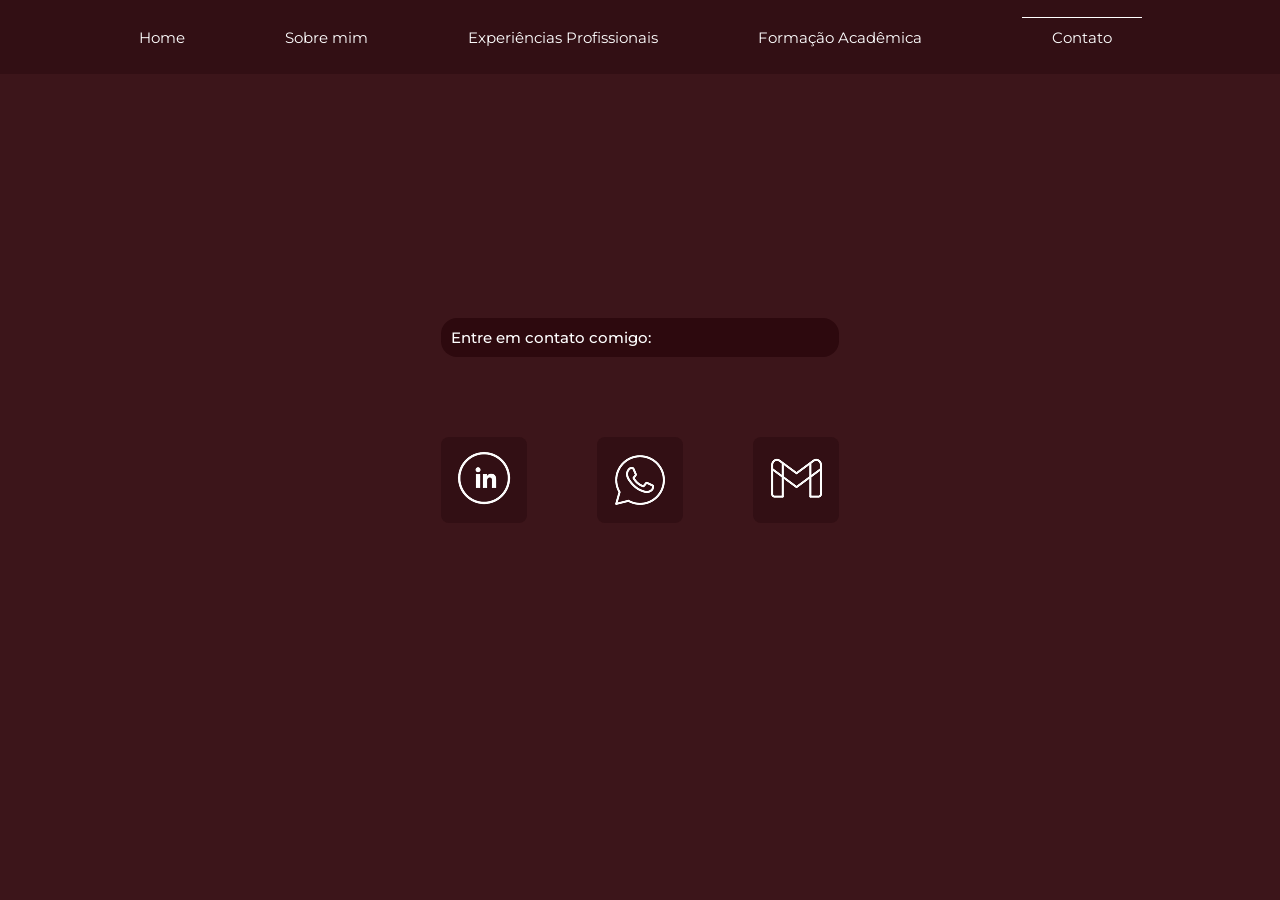
<file: paginas/contato.html>
<!DOCTYPE html>
<html lang="pt-br">
<head>
    <meta charset="UTF-8">
    <meta name="viewport" content="width=device-width, initial-scale=1.0">
    <link rel="stylesheet" href="../style.css">
    <title>Site Pessoal</title>
</head>
<body>
    <header>
        <div class="alinhamento">
            <ul class="menu">
                <li><a href="../paginas/index.html" class="textoCabecalho" >Home</a></li>
                <li><a href="../paginas/sobre.html" class="textoCabecalho" >Sobre mim</a></li>
                <li><a href="../paginas/experiencias.html" class="textoCabecalho" >Experiências Profissionais</a></li>
                <li><a href="../paginas/formacao.html" class="textoCabecalho" >Formação Acadêmica</a></li>
                <li><a href="../paginas/contato.html" class="textoCabecalho active" >Contato</a></li>
            </ul>
        </div>
    </header>

    <main>
        <div class="contato">
            <div class="cardFundoContato">
                <p class="entreContato">Entre em contato comigo:</p>
            </div>

            <div class="rowCards2">
                <div class="cardContato">
                    <a href="https://www.linkedin.com/in/nicole-arend-9b77372b5" target="_blank" rel="noopener noreferrer">
                    <img src="../images/image 15.png" alt="Linkedin">
                    </a>
                </div>
                <div class="cardContato">
                    <img src="../images/image 14.png" alt="whatsapp" id="copiarTelefone" data-telefone="(54) 99115 9845">
                </div>
                <div class="cardContato">
                    <a href="https://mail.google.com/mail/?view=cm&fs=1&to=nicole.aarend@gmail.com" 
                    target="_blank" rel="noopener noreferrer">
                    <img src="../images/image 16.png" alt="email">
                    </a>
                </div>
            </div>
            
        </div>
    </main>


    <script src="../script.js"></script>
</body>
</html>
</file>
<file: style.css>
@import url('https://fonts.googleapis.com/css2?family=Montserrat&display=swap');
*{
    margin: 0;
    padding: 0; 
    font-family: "Montserrat";
}
body {
    background-color: #3C151A;
    font-family: "Montserrat";

}
.menu {
    list-style: none;
    display: flex;
    background-color: #320F14;
    gap: 100px;
}
.alinhamento {
    display: flex;
    align-items: center;
    justify-content: center;
    background-color: #320F14;
    width: 100%;
    height: 74px;
    justify-content: space-around;
}
.textoCabecalho {
    color: #fff;
    font-weight: 400;
    font-size: 15px;
    background-color: #320F14;
    text-decoration: none;
}
.menu li a.active {
    border-top: 1px solid #fff;
    padding: 10px 30px;
}
.menu li a:hover {
    border-top: 1px solid #ffffff;
    padding-top: 10px ; 
}
main {
    height: 77vh;
    display: flex;
    justify-content: center; 
    align-items: center; 
}  
.home {
    display: flex;
    color: #fff;
    flex-direction: row;
    gap: 130px;
}
/* .descricao {
    border: 1px solid #fff;
} */
.textoDescricao { 
    width: 216px;
    margin-top: 55px;
    font-size: 13px;
    font-weight: 400;
}
.nome {
    font-size: 27px;
    font-weight: 700;
    text-shadow: 3px 4px 3px#2D090E;
}
.sobrenome {
    font-size: 26px;
    font-weight: 600;
    text-shadow: 3px 4px 3px#2D090E;
}
.site {
    display: flex;
    justify-content: flex-end;
    font-size: 13px;
    font-weight: 400;
}
.quadradoFoto {
    width: 230px;
    height: 230px;
    /* background-color: #fff; */
    border-radius: 7px;
    box-shadow: 3px 3px 3px #2D090E;
}
.sobre {
    display: flex;
    color: #fff;
    flex-direction: row;
    gap: 55px;
    margin-top: 30px;
}

.quadradoFotoMenor {
    width: 100px;
    height: 100px;
    background-color: #fff;
    border-radius: 6px;
    box-shadow: 3px 3px 3px #2D090E;
}
.nome2 {
    font-size: 19px;
    font-weight: 600;
    margin-bottom: 20px;
}
.sobreMim {
    font-size: 13px;
    font-weight: 400;
}
.tituloResu {
    margin-top: 37px;
    font-weight: 500;
    margin-bottom: 20px;
}
.textoHabili {
    width: 910px;
    font-size: 13px;
    font-weight: 400;
}
.quadradoConhecimentos {
    width: 80px;
    height: 68px;
    background-color: #2D090E;
    border-radius: 10px;
    display: flex;
    align-items: center;
    justify-content: center;
}
.rowCards {
    display: flex;
    flex-direction: row;
    gap: 20px;
}
.imagemConhecim {
    width: 54px;
    height: 54px;
    background-color: #2D090E;
}
.experienciasTudo {
    margin-top: 200px;
}
.experiencias {
    background-color: #320F14;
    border-radius: 16px;
    padding: 30px;
    color: #fff;
    width: 640px;
}
.tituloImage {
    display: flex;
    flex-direction: row;
    font-weight: 600;
    font-size: 18px;
}
.textoDescricaoEmpre {
    width: 530px;
    font-weight: 400;
    font-size: 13px;
    margin-bottom: 14px;
}
.textoInfo {
    font-weight: 400;
    font-size: 13px;
    margin-bottom: 14px;
}
.linhaVertical {
    height: 111px;
    width: 1px;
    background-color: #fff;
    display: flex;
    justify-self: center;
    margin: 20px;
}
.formacao {
    color: #fff;
}
.titulos {
    display: flex;
    flex-direction: row;
    font-size: 16px;
    font-weight: 500;
    gap: 400px;
    margin-bottom: 70px;
    margin-top: 70px;
    margin-left: 30px;
}
.cardFundo {
    padding: 10px 30px;
    background-color: #2D090E;
    border-radius: 10px;
}
.tituloCiencia {
    font-size: 15px;
    font-weight: 600;
    margin-bottom: 17px;
}
.descricaoForma {
    font-size: 14px;
    font-weight: 500;
    margin-bottom: 4px;
}
.infoFormacao {
    display: flex;
    flex-direction: row;
    justify-content: center;
    gap: 170px;
    margin-left: 40px;
}
.linhaVerticalMaior {
    background-color: #fff;
    height: 300px;
    width: 1px;
}
.contato {
    color: #fff;
    font-size: 15px;
    font-weight: 500;
}
.cardContato {
    width: 86px;
    height: 86px;
    background-color: #320F14;
    border-radius: 8px;
    display: flex;
    align-items: center;
    justify-content: center;
    cursor: pointer;
    pointer-events: auto;
}
.rowCards2 {
    display: flex;
    flex-direction: row;
    gap: 70px;
    margin-top: 80px;
}
.cardFundoContato {
    background-color: #2D090E;
    border-radius: 16px;
    padding: 10px;
}
.cardContato:hover {
    border: 0.5px solid #fff;
    box-shadow: 3px 3px 4px #2D090E;
}
.entreContato {
    display: flex;
    justify-self: center;
}
@media (max-width: 1008px) {
    .menu {
        gap: 20px;
    }
    .sobre {
        gap:30px;
        margin-top: 140px;
    }
    .textoHabili {
        width: 500px;
    }
    .rowCards {
        display: flex;
        flex-wrap: wrap;
    }
}
</file>
